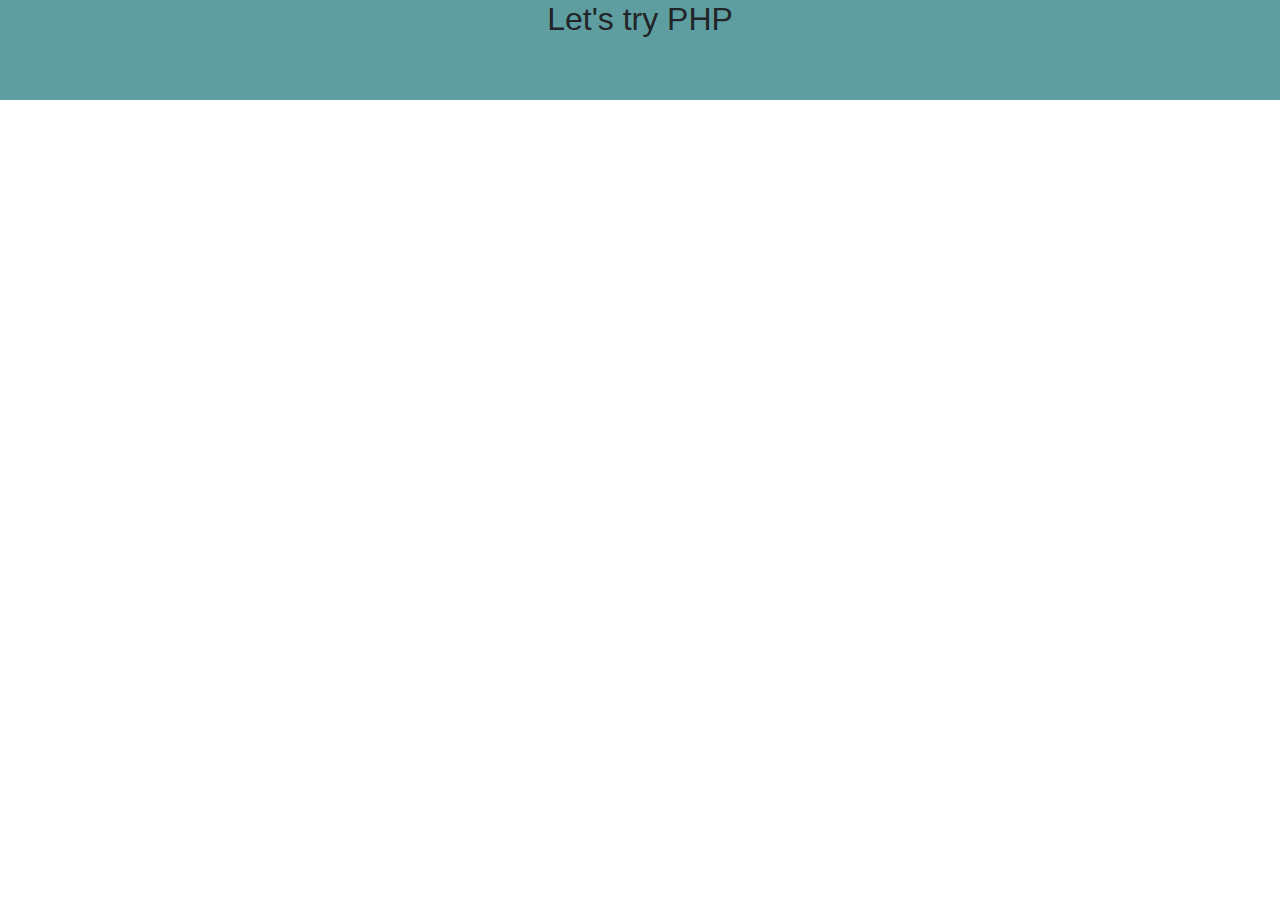
<file: index.html>
<!DOCTYPE html>
<html lang="en">
<head>
    <meta charset="UTF-8">
    <meta http-equiv="X-UA-Compatible" content="IE=edge">
    <meta name="viewport" content="width=device-width, initial-scale=1.0">
    <title>Academy</title>

    <link rel="stylesheet" href="https://stackpath.bootstrapcdn.com/bootstrap/4.5.2/css/bootstrap.min.css">
    <link rel="stylesheet" href="https://maxcdn.bootstrapcdn.com/font-awesome/4.7.0/css/font-awesome.min.css">
    <script src="https://code.jquery.com/jquery-3.5.1.min.js"></script>
    <script src="https://cdn.jsdelivr.net/npm/popper.js@1.16.1/dist/umd/popper.min.js"></script>
    <script src="https://stackpath.bootstrapcdn.com/bootstrap/4.5.2/js/bootstrap.min.js"></script>

    <style>
        /* .wrapper{
            width: 800px;
            margin: 0 auto;
        }
        table tr td:last-child{
            width: 120px;
        } */

        h2 {
            border-right-color: bisque;
            background-color: cadetblue;
            height: 100px;
            width: 100%;
            text-align: center;
            text-decoration-color: rgb(238, 223, 10);

        }
    </style> 
</head>
<body>

    <h2>Let's try PHP</h2>

    
</body>
</html>
</file>
